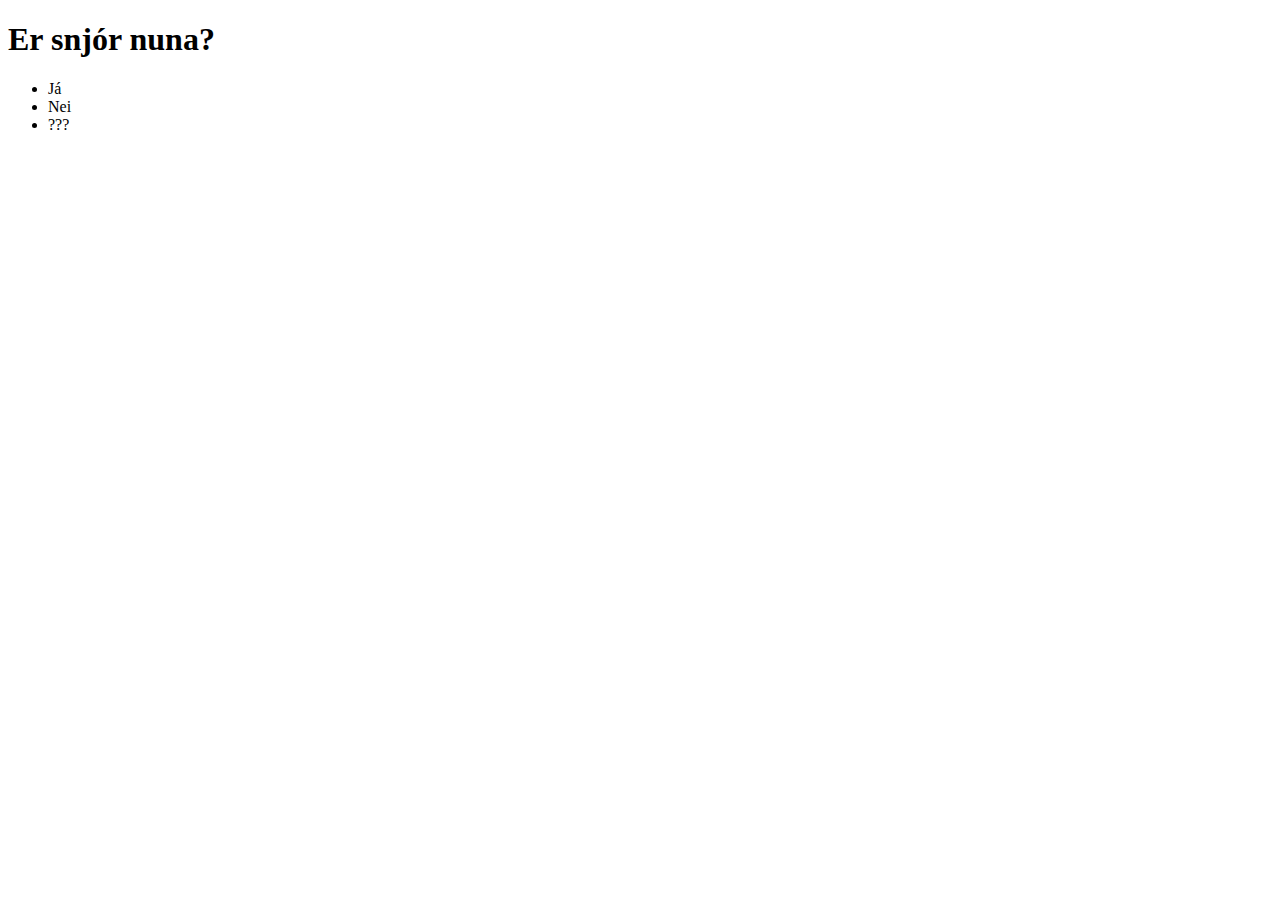
<file: verkefni-8/quiz-Vefur/index.html>
<!DOCTYPE html>
<html>
<head>
	<title>VErkefni 6 Dom</title>
	<meta charset="utf-8">
</head>
<body>


<div>
	<h1 id="Spurning"></h1>
	<ul id="Spurning1">

	</ul>
</div>
<script type="text/javascript" src="scripts.js"></script>
</body>
</html>
</file>
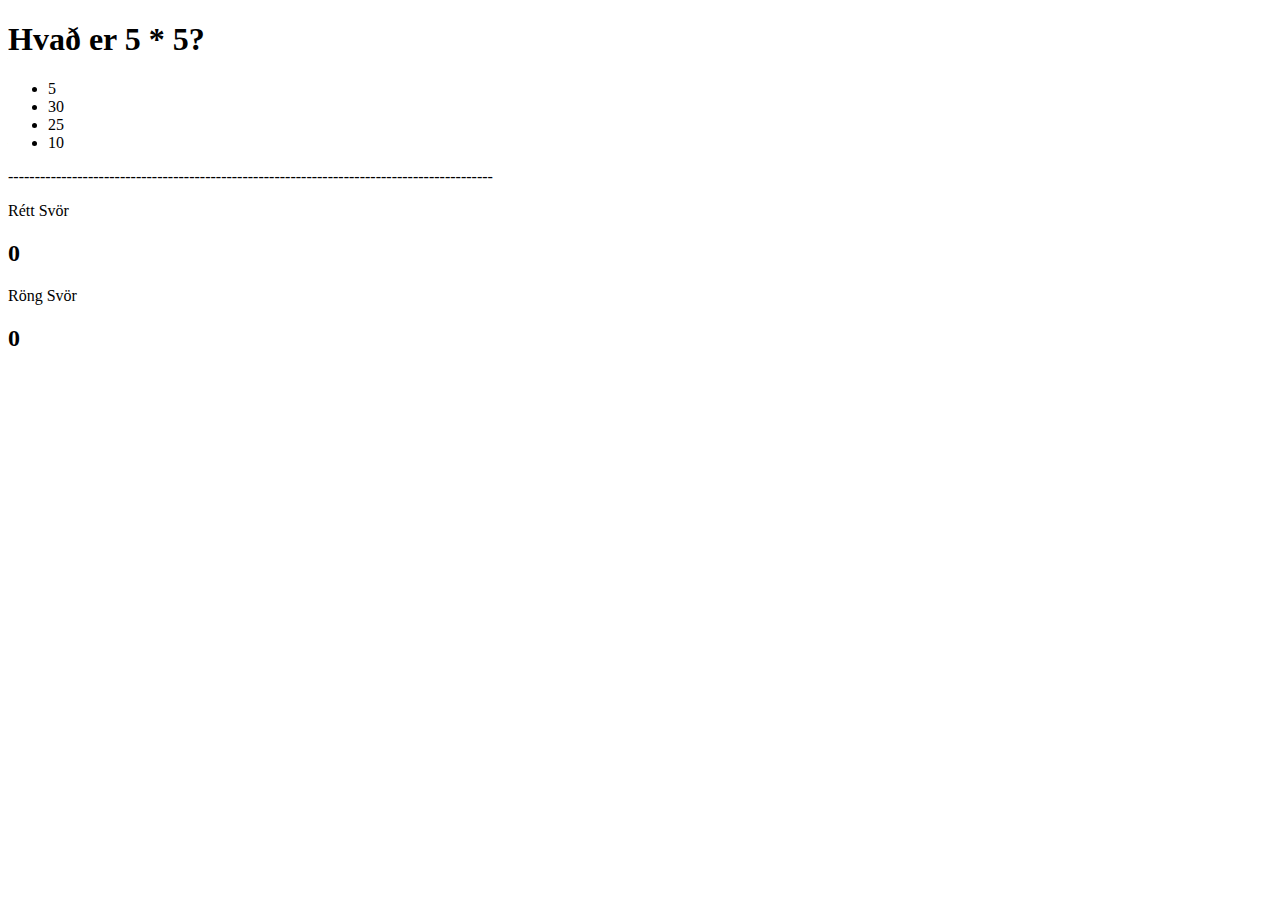
<file: verkefni-9/quiz-Vefur/index.html>
<!DOCTYPE html>
<html>
<head>
	<title>Verkefni 6 Dom</title>
	<meta charset="utf-8">
</head>
<body>


<div>
	<h1 id="Spurning"></h1>
	<ul id="Spurning1">

	</ul>
	<p>-------------------------------------------------------------------------------------------</p>
	<p>Rétt Svör</p>
	<h2 id="stig1">0</h2>
	<p>Röng Svör</p>
	<h2 id="stig2">0</h2>
</div>
<script type="text/javascript" src="scripts.js"></script>
</body>
</html>
</file>
